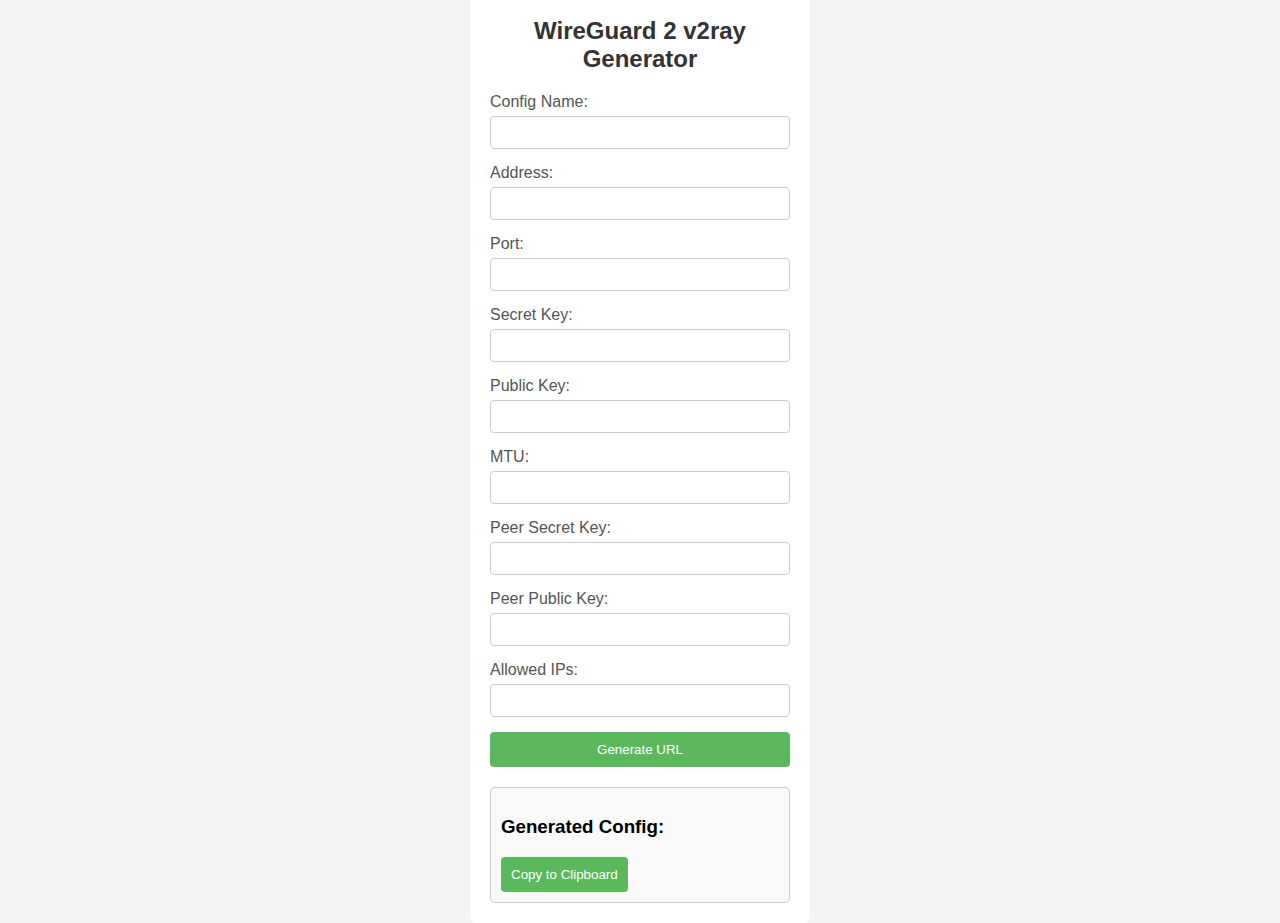
<file: index.html>
<!DOCTYPE html>
<html lang="en">
    <head>
        <meta charset="UTF-8">
        <meta name="viewport" content="width=device-width, initial-scale=1.0">
        <title>WireGuard 2 v2ray Generator</title>
        <link rel="stylesheet" href="styles.css">
    </head>
    <body>
        <div class="container">
            <h2>WireGuard 2 v2ray Generator</h2>
            <form id="wg-form">
                <label for="name">Config Name:</label>
                <input type="text" id="name" name="name" required>
                <label for="address">Address:</label>
                <input type="text" id="address" name="address" required>
                <label for="port">Port:</label>
                <input type="number" id="port" name="port" required>
                <label for="secretKey">Secret Key:</label>
                <input type="text" id="secretKey" name="secretKey" required>
                <label for="publicKey">Public Key:</label>
                <input type="text" id="publicKey" name="publicKey" required>
                <label for="mtu">MTU:</label>
                <input type="number" id="mtu" name="mtu" required>
                <label for="peerSecretKey">Peer Secret Key:</label>
                <input type="text" id="peerSecretKey" name="peerSecretKey" required>
                <label for="peerPublicKey">Peer Public Key:</label>
                <input type="text" id="peerPublicKey" name="peerPublicKey" required>
                <label for="allowedIPs">Allowed IPs:</label>
                <input type="text" id="allowedIPs" name="allowedIPs" required>
                <button type="button" onclick="convertToURL()">Generate URL</button>
            </form>
            <div class="output">
                <h3>Generated Config:</h3>
                <p id="wg-uri"></p>
                <button type="button" onclick="copyToClipboard()">Copy to Clipboard</button>
            </div>
        </div>
        <script src="script.js"></script>
    </body>
</html>
</file>
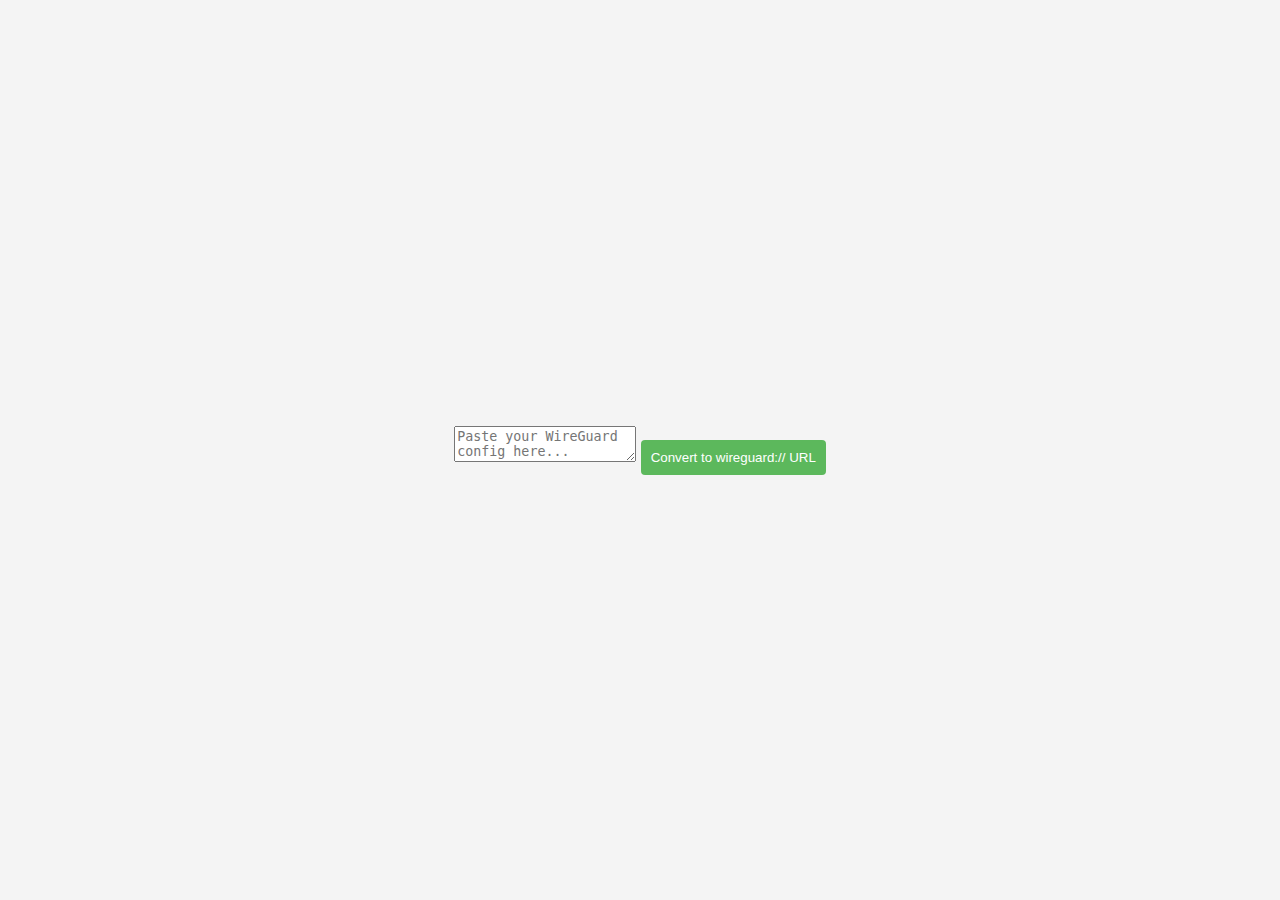
<file: convertor.html>
<!DOCTYPE html>
<html lang="en">
<head>
    <meta charset="UTF-8">
    <meta name="viewport" content="width=device-width, initial-scale=1.0">
    <meta name="description" content="Convert WireGuard config to v2ray URL">
    <title>WireGuard Config to v2ray URL</title>
    <link rel="stylesheet" href="styles.css">
</head>
<body>
    <div id="converter">
        <textarea id="configInput" placeholder="Paste your WireGuard config here..." aria-label="WireGuard config input"></textarea>
        <button onclick="convertToURL()">Convert to wireguard:// URL</button>
        <div id="outputContainer">
    </div>
    <script src="script.js"></script>
</body>
</html>
</file>
<file: styles.css>
body {
    font-family: Arial, sans-serif;
    background-color: #f4f4f4;
    display: flex;
    justify-content: center;
    align-items: center;
    height: 100vh;
    margin: 0;
}

.container {
    background-color: #fff;
    padding: 20px;
    border-radius: 8px;
    box-shadow: 0010pxrgba(0, 0, 0, 0.1);
    width: 300px;
}

h2 {
    text-align: center;
    color: #333;
}

form {
    display: flex;
    flex-direction: column;
}

label {
    margin-bottom: 5px;
    color: #555;
}

input {
    padding: 8px;
    margin-bottom: 15px;
    border: 1px solid #ccc;
    border-radius: 4px;
}

button {
    padding: 10px;
    background-color: #5cb85c;
    color: white;
    border: none;
    border-radius: 4px;
    cursor: pointer;
    text-align: center;
}

button:hover {
    background-color: #4cae4c;
}

.output {
    margin-top: 20px;
    padding: 10px;
    border: 1px solid #ccc;
    border-radius: 5px;
    background-color: #f9f9f9;
}

#wg-uri {
    font-family: monospace;
    word-wrap: break-word;
    white-space: pre-wrap;
}
</file>
